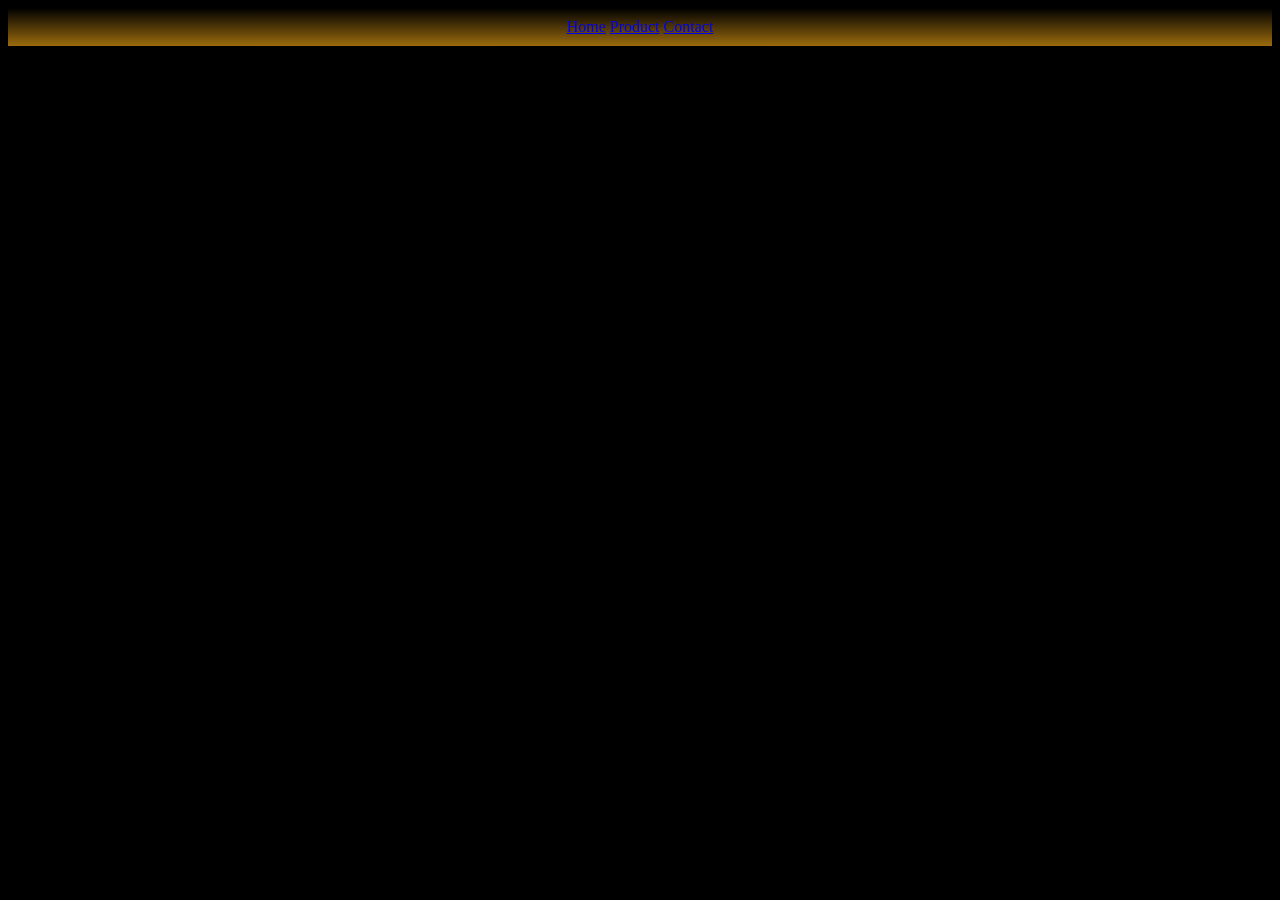
<file: webpage/contact.html>
<!DOCTYPE html>
<html lang="en">
<head>
    <meta charset="UTF-8">
    <meta name="viewport" content="width=device-width, initial-scale=1.0">
    <title>JK Elite - contact</title>
    <link rel="stylesheet" href="style.css">
</head>
<body>
   <header> 
     <a href="index.html">Home</a>
     <a href="product.html">Product</a>
     <a href="contact.html">Contact</a>
    </header>
</body>
</html>
</file>
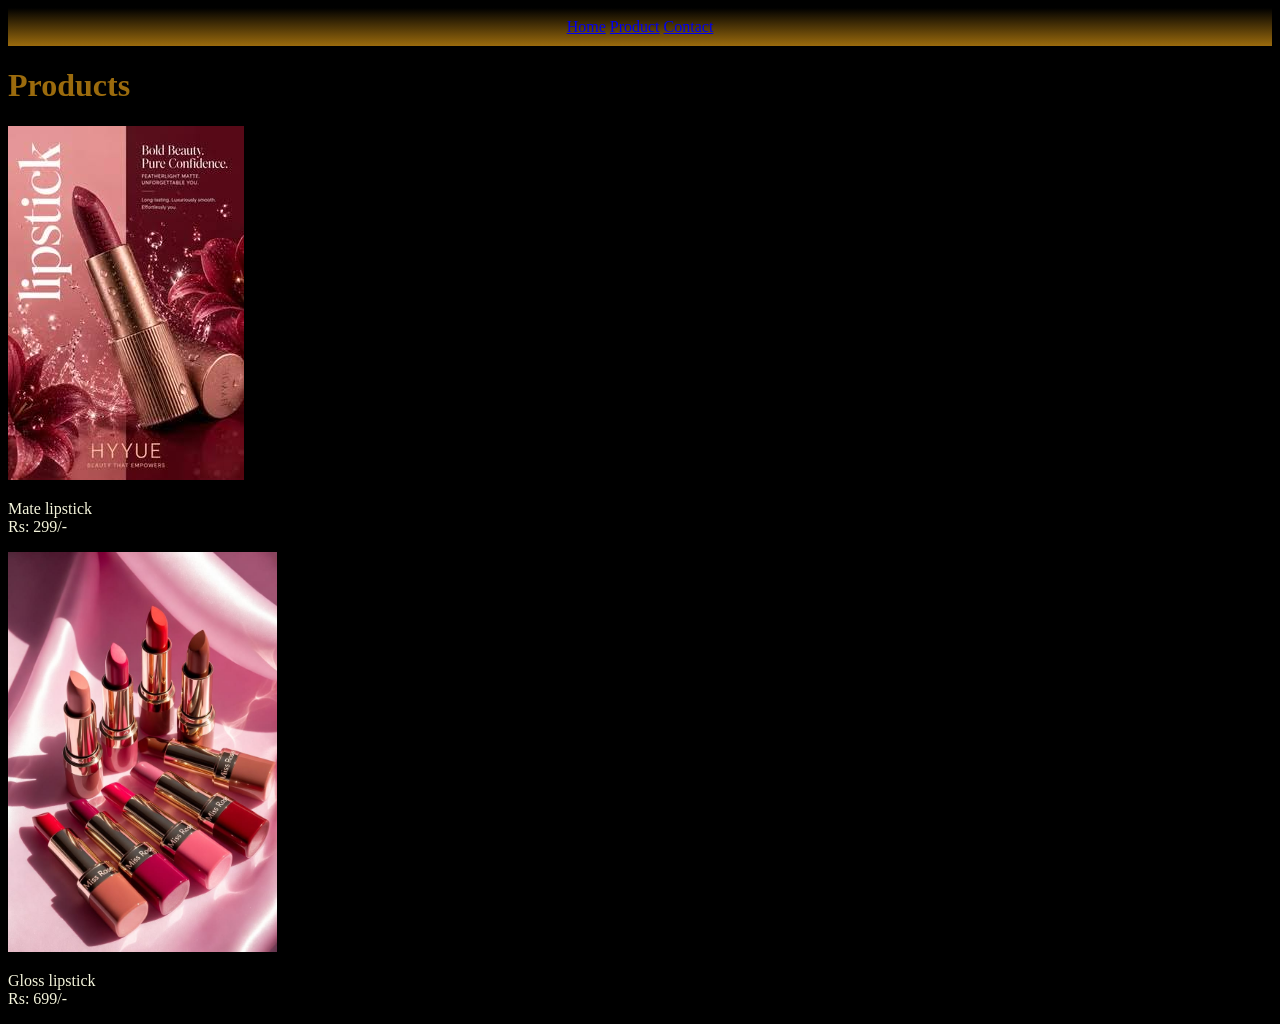
<file: webpage/product.html>
<!DOCTYPE html>
<html lang="en">
<head>
    <meta charset="UTF-8">
    <meta name="viewport" content="width=device-width, initial-scale=1.0">
    <title>JK Elite - product</title>
    <link rel="stylesheet" href="style.css">
</head>
<body>
  <header> 
     <a href="index.html">Home</a>
     <a href="product.html">Product</a>
     <a href="contact.html">Contact</a>
    </header>

    <div id="product-1">
        <h1 id="product-h1">Products </h1>
        <img src="lipstick/images.jpg" alt="Mate lipstick">
        <p id="price-1">Mate lipstick <br>Rs: 299/-</p>
        <img id="image-2" src="lipstick/27d5b81cd1dbd435eba8ab48a40bc0ec.jpg" alt="gloss lipstick";width="250px" height="400px">
        <p id="price-2">Gloss lipstick <br>Rs: 699/- </p>
</div>
    

</body>
</html>
</file>
<file: webpage/style.css>
body{
    background-color: #000000;
}

header{background: linear-gradient(#000,#9b6b0d);padding: 10px;
text-align: center;}

.brand{
    color: #d4af37;
    text-align: center;
    font-size: 55px;
    background: linear-gradient(#000,#9b6b0d);
    }
#home-h2{
    color: #d4af37;
    text-align: center;
    font-size: small;
    font-family: 'Franklin Gothic Medium', 'Arial Narrow', Arial, sans-serif;
}
#home-p1{
    color: #d4af37;
    text-align: center;
    padding: 50px;
    font-size: 30px;

}
#product-h1{
    color: #9b6b0d;
}
#price-1{
    color: beige;
}
#price-2{
    color: beige;
}
</file>
